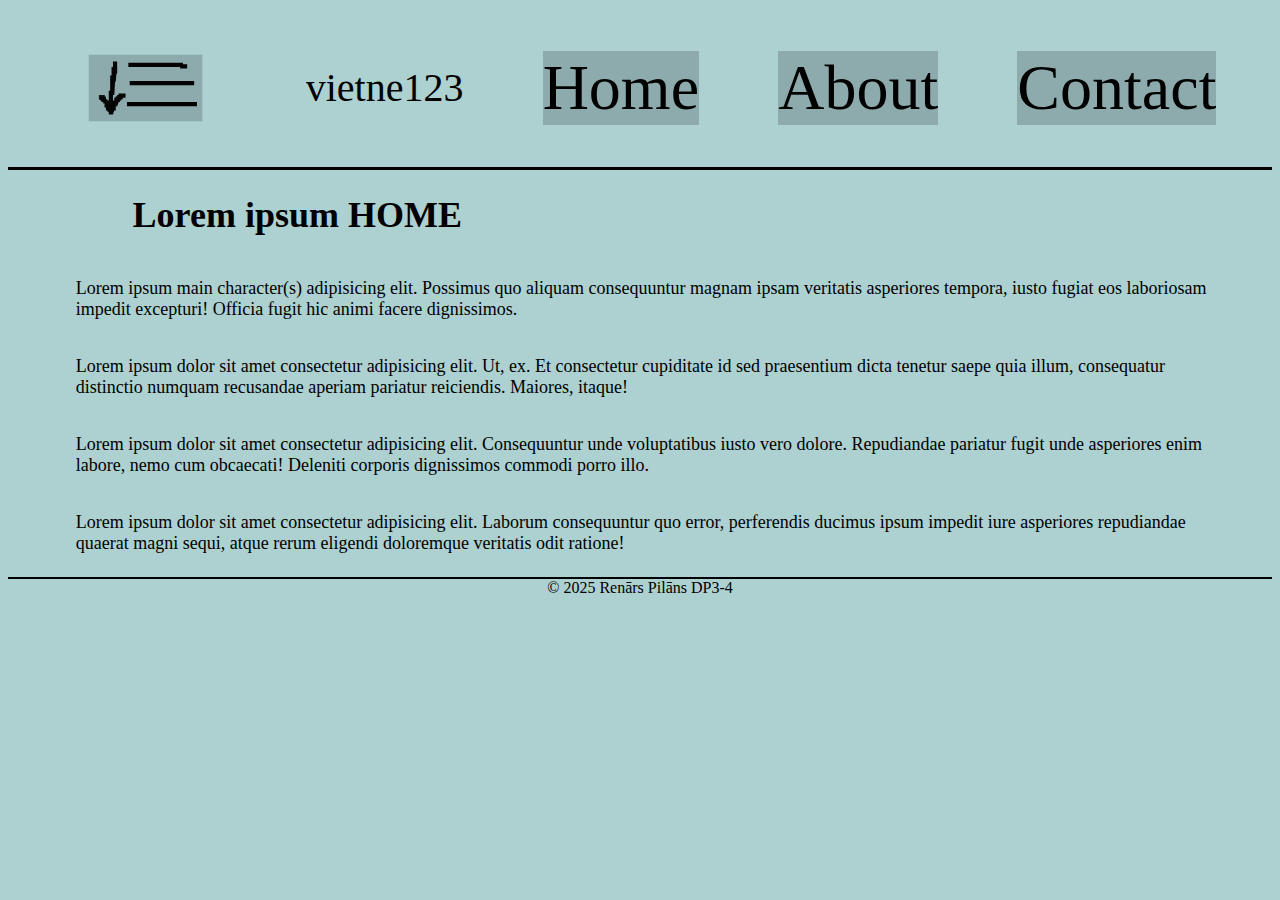
<file: index.html>
<!DOCTYPE html>
<html lang="en">
<head>
    <meta charset="UTF-8">
    <meta name="viewport" content="width=device-width, initial-scale=1.0">
    <link rel="stylesheet" href="src/style.css">
    <title>vietne123 - Home</title>
</head>
<body>

    <header> 
        <img src="src/images/menuOpen.svg" class="toggleableMenu">
        <p>vietne123</p>
        <a href="index.html">Home</a>
        <a href="about.html">About</a>
        <a href="contact.html">Contact</a>
    </header>

    <main>
        <h1>Lorem ipsum HOME</h1>
        <p>Lorem ipsum main character(s) adipisicing elit. Possimus quo aliquam consequuntur magnam ipsam veritatis asperiores tempora, iusto fugiat eos laboriosam impedit excepturi! Officia fugit hic animi facere dignissimos. </p>
        <p>Lorem ipsum dolor sit amet consectetur adipisicing elit. Ut, ex. Et consectetur cupiditate id sed praesentium dicta tenetur saepe quia illum, consequatur distinctio numquam recusandae aperiam pariatur reiciendis. Maiores, itaque!</p>
        <p>Lorem ipsum dolor sit amet consectetur adipisicing elit. Consequuntur unde voluptatibus iusto vero dolore. Repudiandae pariatur fugit unde asperiores enim labore, nemo cum obcaecati! Deleniti corporis dignissimos commodi porro illo.</p>
        <p>Lorem ipsum dolor sit amet consectetur adipisicing elit. Laborum consequuntur quo error, perferendis ducimus ipsum impedit iure asperiores repudiandae quaerat magni sequi, atque rerum eligendi doloremque veritatis odit ratione!</p>
    </main>

    <aside>
        <p>sānu josla, kas turās pa kreisi un neiet pāri robežai. pazūd, ja ekrāna platums mazāks par 600px</p> 
    </aside>
    
    <footer>
        &copy; 2025 Renārs Pilāns DP3-4
    </footer>

</body>
<script src="src/script.js"></script>
</html>
</file>
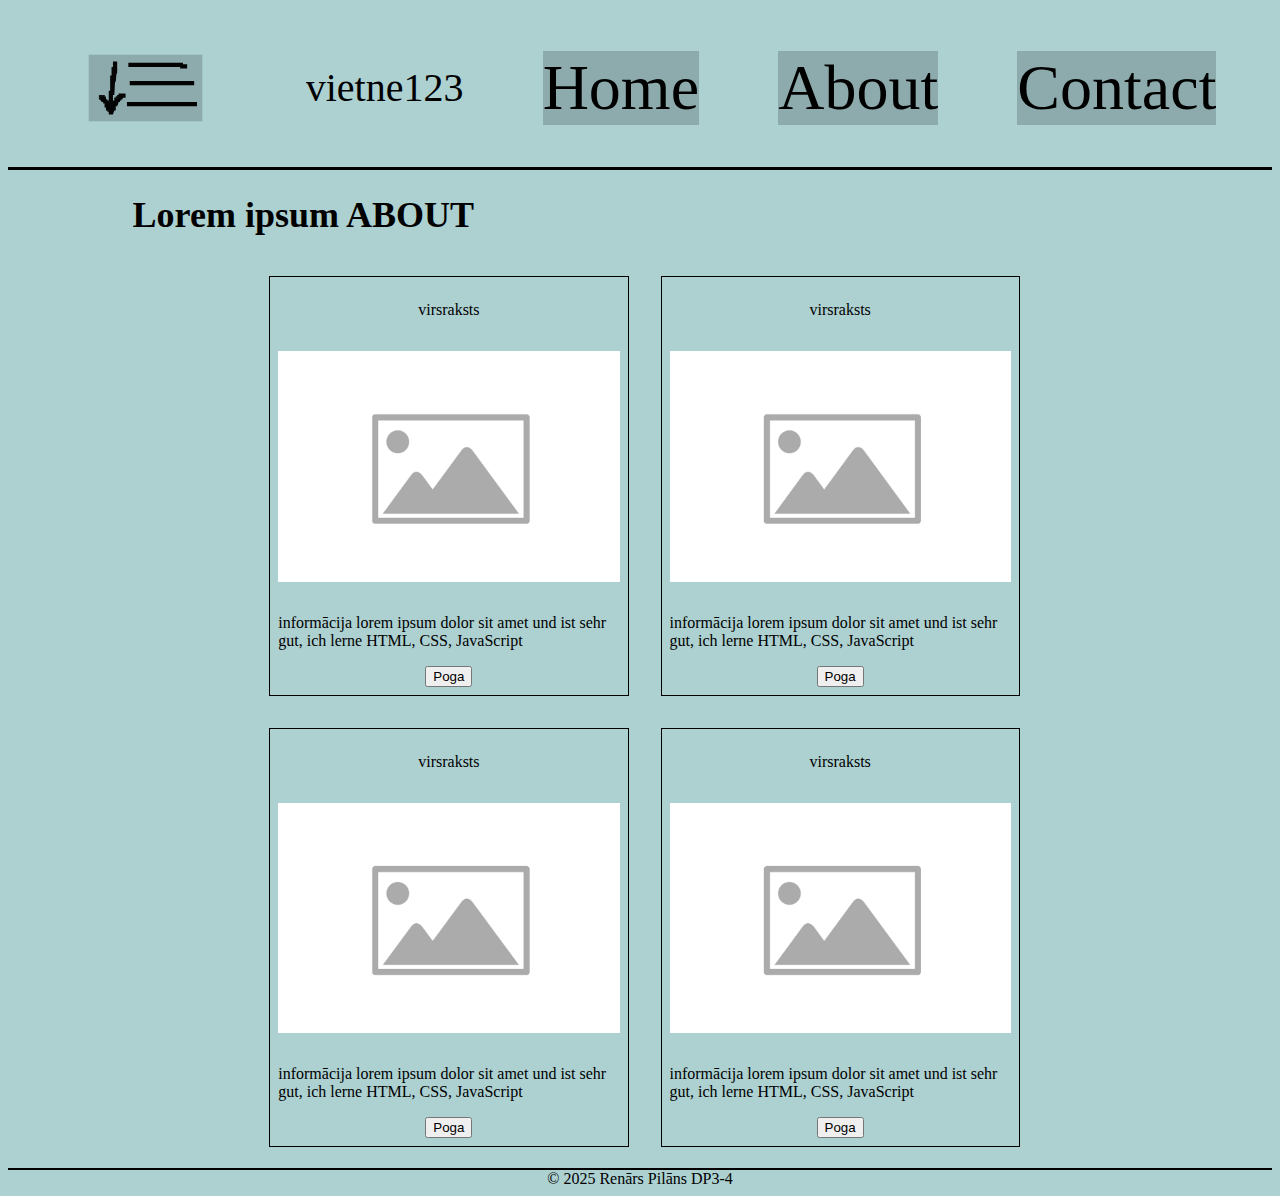
<file: about.html>
<!DOCTYPE html>
<html lang="en">
<head>
    <meta charset="UTF-8">
    <meta name="viewport" content="width=device-width, initial-scale=1.0">
    <link rel="stylesheet" href="src/style.css">
    <title>vietne123 - About</title>
</head>
<body>

    <header> 
        <img src="src/images/menuOpen.svg" class="toggleableMenu">
        <p>vietne123</p>
        <a href="index.html">Home</a>
        <a href="about.html">About</a>
        <a href="contact.html">Contact</a>
    </header>

    <main>
        <h1>Lorem ipsum ABOUT</h1>

        <div class="card">
            <p>virsraksts</p>
            <img src="src/images/placeholder.svg">
            <p>informācija lorem ipsum dolor sit amet und ist sehr gut, ich lerne HTML, CSS, JavaScript</p>
            <button>Poga</button>
        </div>

        <div class="card">
            <p>virsraksts</p>
            <img src="src/images/placeholder.svg">
            <p>informācija lorem ipsum dolor sit amet und ist sehr gut, ich lerne HTML, CSS, JavaScript</p>
            <button>Poga</button>
        </div>

        <div class="card">
            <p>virsraksts</p>
            <img src="src/images/placeholder.svg">
            <p>informācija lorem ipsum dolor sit amet und ist sehr gut, ich lerne HTML, CSS, JavaScript</p>
            <button>Poga</button>
        </div>

        <div class="card">
            <p>virsraksts</p>
            <img src="src/images/placeholder.svg">
            <p>informācija lorem ipsum dolor sit amet und ist sehr gut, ich lerne HTML, CSS, JavaScript</p>
            <button>Poga</button>
        </div>
        
    </main>

    <aside>
        <p>sānu josla, kas turās pa kreisi un neiet pāri robežai. pazūd, ja ekrāna platums mazāks par 750px</p> 
    </aside>
    
    <footer>
        &copy; 2025 Renārs Pilāns DP3-4
    </footer>
</body>
<script src="src/script.js"></script>
</html>
</file>
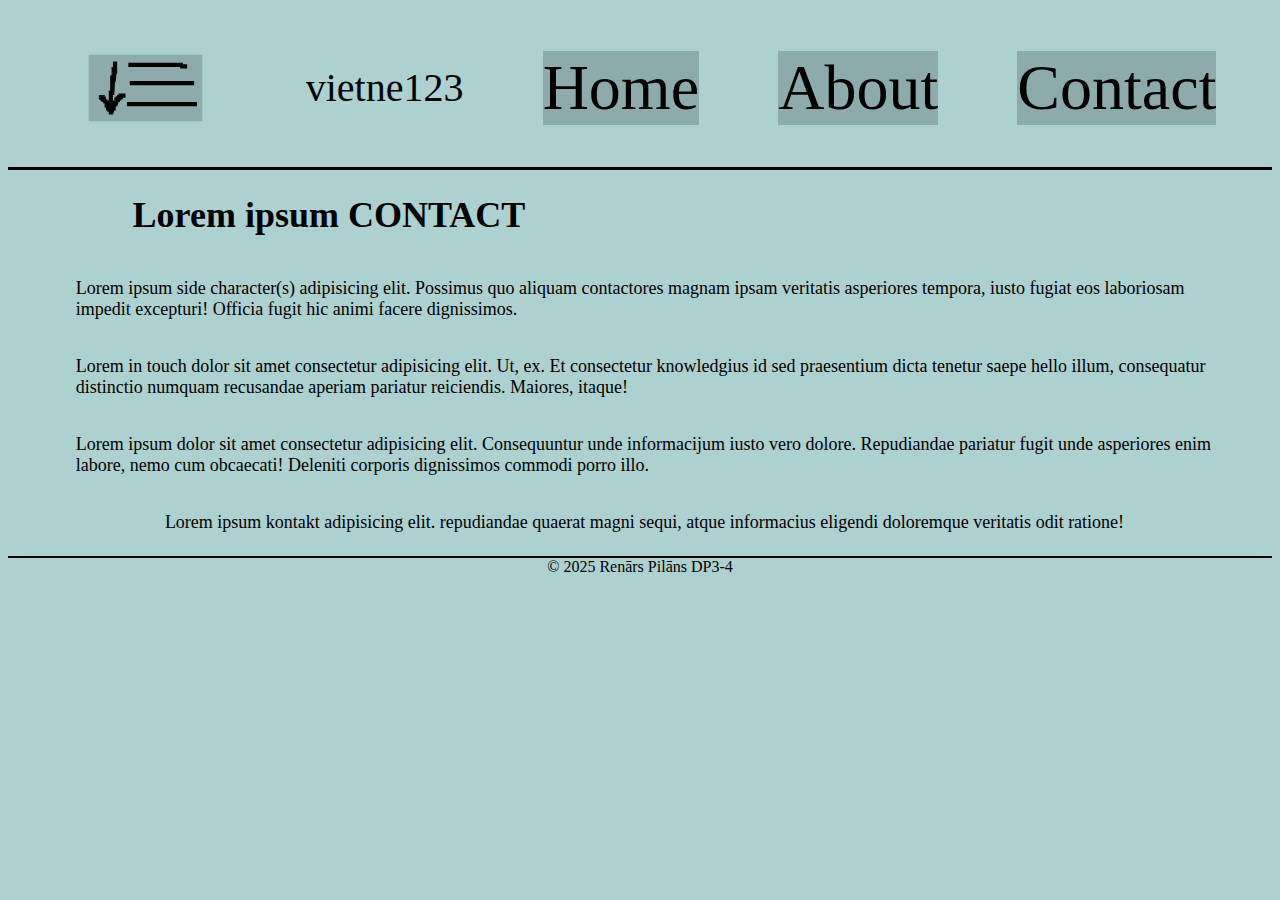
<file: contact.html>
<!DOCTYPE html>
<html lang="en">
<head>
    <meta charset="UTF-8">
    <meta name="viewport" content="width=`, initial-scale=1.0">
    <link rel="stylesheet" href="src/style.css">
    <title>vietne123 - Contact</title>
</head>
<body>

    <header> 
        <img src="src/images/menuOpen.svg" class="toggleableMenu">
        <p>vietne123</p>
        <a href="index.html">Home</a>
        <a href="about.html">About</a>
        <a href="contact.html">Contact</a>
       
    </header>

    <main>
        <h1>Lorem ipsum CONTACT</h1>
        <p>Lorem ipsum side character(s) adipisicing elit. Possimus quo aliquam contactores magnam ipsam veritatis asperiores tempora, iusto fugiat eos laboriosam impedit excepturi! Officia fugit hic animi facere dignissimos. </p>
        <p>Lorem in touch dolor sit amet consectetur adipisicing elit. Ut, ex. Et consectetur knowledgius id sed praesentium dicta tenetur saepe hello illum, consequatur distinctio numquam recusandae aperiam pariatur reiciendis. Maiores, itaque!</p>
        <p>Lorem ipsum dolor sit amet consectetur adipisicing elit. Consequuntur unde informacijum iusto vero dolore. Repudiandae pariatur fugit unde asperiores enim labore, nemo cum obcaecati! Deleniti corporis dignissimos commodi porro illo.</p>
        <p>Lorem ipsum kontakt adipisicing elit. repudiandae quaerat magni sequi, atque informacius eligendi doloremque veritatis odit ratione!</p>
    </main>

    <aside>
        <p>sānu josla, kas turās pa kreisi un neiet pāri robežai. pazūd, ja ekrāna platums mazāks par 600px</p> 
    </aside>
    
    <footer>
        &copy; 2025 Renārs Pilāns DP3-4
    </footer>  
</body>
<script src="src/script.js"></script>
</html>
</file>
<file: src/style.css>
* { 
    overflow-x: hidden;
}

body {
    background-color: rgb(173, 208, 209);
}

.card {
    display: inline-flex;
    flex-direction: column;
    
    align-items: center;
    justify-content: space-between;

    min-width: 15%;
    
    max-width: 30%;

    border: 1px solid;
    padding: 0.5rem;

    overflow: hidden;


}

.card > img {
    padding: 1rem;
    width: 100%;
}

.card > p {
    flex-direction: column;
    overflow: hidden;


}
                                                                                
.card:hover {
    transform: translateY(-5px);
    transition: all 0.1s;
    
}


/* ------------------------ */


header {
    display: flex;
    justify-content: space-around;
    flex-wrap: wrap;


    padding: 1rem;
    min-width: 95%;
    border-bottom: 0.2rem solid;
    align-content: center ;
    align-items: center;
    
}

header > img {
    scale: 70%;
    float: left;
    background-color: rgb(141, 171, 172);
}

header > img:hover {
    background-color: rgb(120, 120, 120);
    transform: translateY(-5px);
    transition: all 0.1s;
    
}

header > img:active {
    background-color: green;
}


header > p {
    font-size: 2.5rem;
}

header > a {
    flex-wrap: wrap;

    text-decoration: none;  
    color: black;  
    border: none;
    background-color: rgb(141, 171, 172);
    font-size: 4rem
}

header > a:hover {
    background-color: rgb(120, 120, 120);
    transform: translateY(-5px);
    transition: all 0.1s;
    
}

header > a:active {
    background-color: green;
}



/* ------------------------ */



main {
    display: inline-flex;

    flex-wrap: wrap;
    flex-basis: 100%;

    align-items: center;
    justify-content: center;
    margin-left: 1%;
    max-width: 90%;
}

main > div {
    max-width: 5%;
    margin: 1rem;

}

main > h1 {
    width: max-content;
    font-size: 2.25rem;
    flex-basis: 90%;    
}

main > p {
    font-size: 1.125rem;
    overflow: visible;
    flex-direction: row;
}



/* ------------------------ */



aside {
    display: flex;
    align-items: flex-end;
    flex-direction: column;
   

    overflow: hidden;
    float: left;


    border: 2.5px solid;
    height: min-content;
    max-width: min-content;
    height: 200%;

    visibility: hidden;
}


footer {
    display: flex;
    justify-content: flex-end;
    justify-content: center;
    align-items: flex-end;

    margin-top: 5px;
    width: 100%;
    border-top: 2.5px solid;
    font-size: 16px 1rem;
}


@media (max-width: 750px) { 
    header {
        flex-direction: column;
    }

    aside {
        visibility: hidden;
    }

    .card {
        max-width: 80%;
    }

}
</file>
